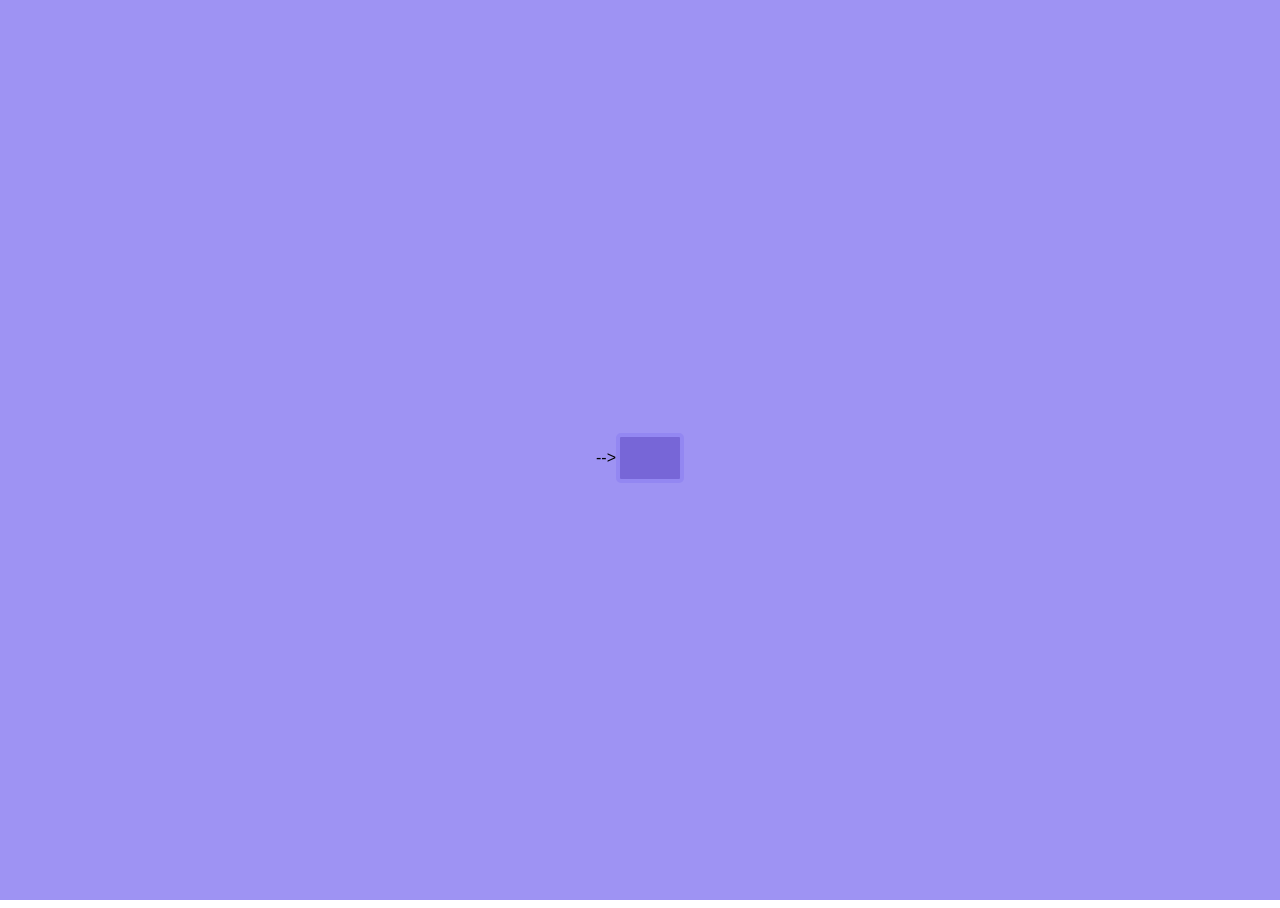
<file: index.html>
<!DOCTYPE html>
<html lang="en">
  <head>
    <meta charset="UTF-8" />
    <title>Fetch & display API data using JavaScript</title>
    <link rel="stylesheet" href="style.css" /> -->
  </head>

  <body>
    <div id="cocktail"></div>
    <div id="overlay"></div>
    <script src="script.js"></script>
  </body>
</html>
</file>
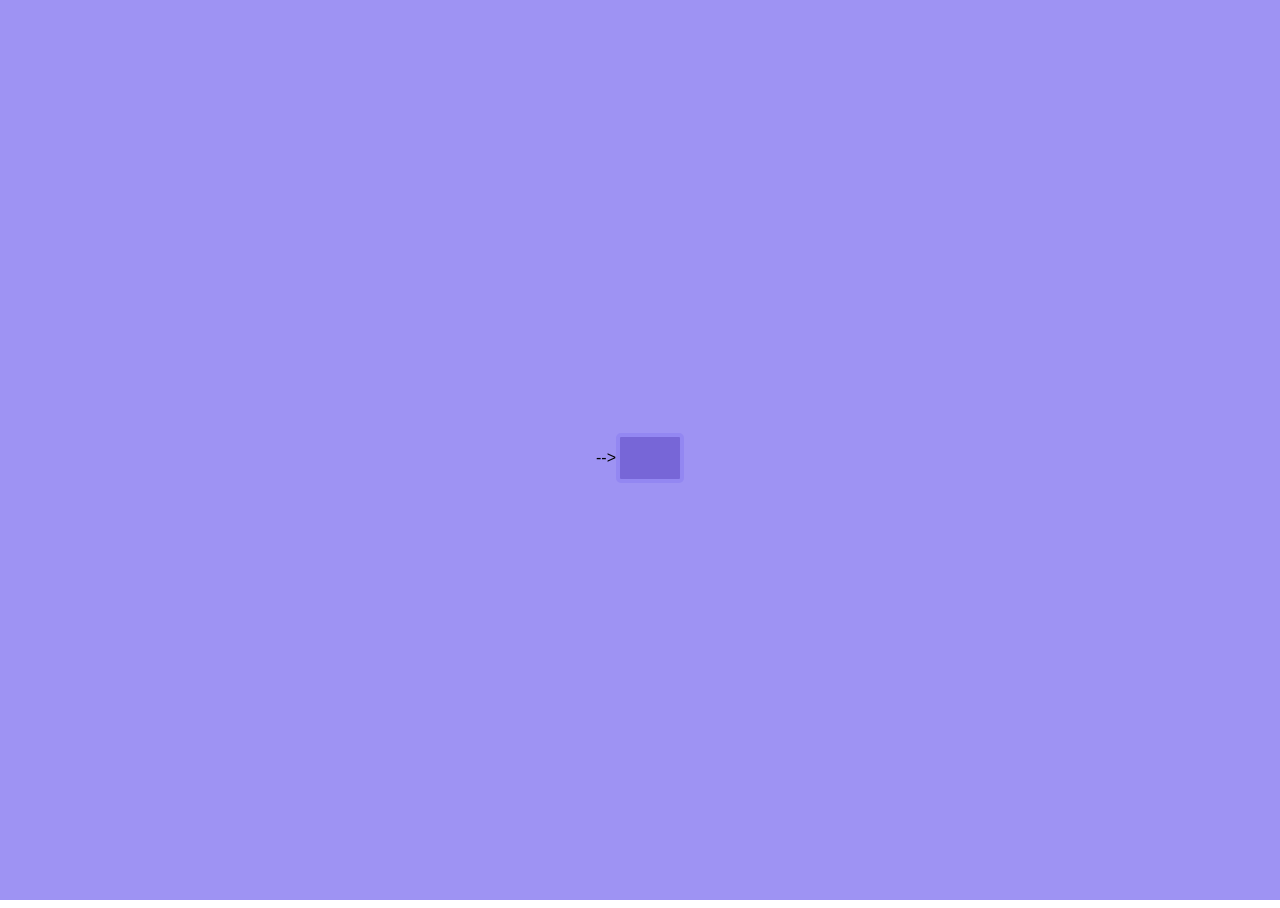
<file: Cocktail Roulette.html>
<!DOCTYPE html>
<html lang="en">
  <head>
    <meta charset="UTF-8" />
    <title>Fetch & display API data using JavaScript</title>
    <link rel="stylesheet" href="style.css" /> -->
  </head>

  <body>
    <div id="cocktail"></div>
    <div id="overlay"></div>
    <script src="script.js"></script>
  </body>
</html>
</file>
<file: style.css>
html {
  height: 100%;
}
body {
  display: flex;
  justify-content: center;
  align-items: center;
  height: 100%;
  background-size: cover;
  font-family: sans-serif;
}
#overlay {
  background: rgba(147, 135, 242, 0.9);
  position: fixed;
  top: 0;
  left: 0;
  width: 100%;
  height: 100%;
  z-index: -1;
}
#cocktail {
  max-width: 350px;
  text-align: center;
  padding: 30px 30px 12px 30px;
  color: #fff;
  background-color: #7766d7;
  border: 4px solid #9387f2;
  border-radius: 5px;
}
#cocktail h1 {
  margin: 0 0 15px 0;
  text-transform: uppercase;
}
#cocktail img {
  max-width: 300px;
  border: 6px solid #fff;
  border-radius: 150px;
}
#cocktail ul {
  list-style: none;
  margin: 0;
  padding: 0;
}
#cocktail li {
  padding: 15px 0;
  font-size: 18px;
}
#cocktail li:not(:last-of-type) {
  border-bottom: 1px solid #fff;
}
</file>
